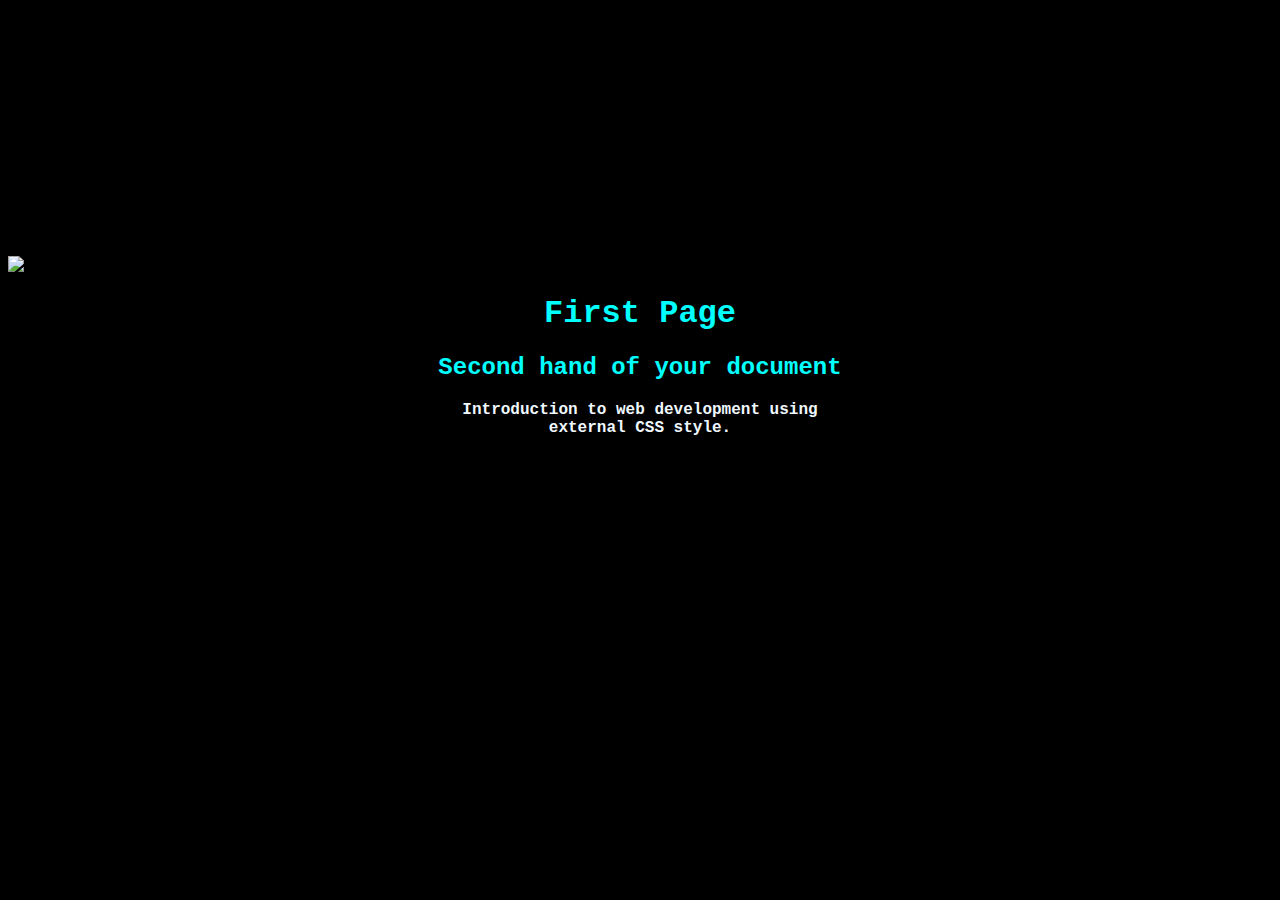
<file: style.html>
<!DOCTYPE html>
<html>
    <head>
        <title>Style</title>
        <link rel="stylesheet" href="style.css">
    </head>
    <body>
        <article>
            <img href="c:\Users\PC\Pictures\header2.jpg" alt="img">
            <h1>First Page</h1>
            <h2>Second hand of your document</h2>
            <p>Introduction to web development using<br>external CSS style.</p>
        </article>
    </body>
</html>
</file>
<file: style.css>
body{
    background-color: black;
    font-weight: bold;
    font-family: 'Courier New', Courier, monospace;
    justify-content: flex-start;
    -o-text-overflow: ellipsis;
    margin-top: 20%;
}
h1{
    color:aqua;
    align-content: first baseline;
    text-align: center;
    /* margin-top: 25%; */
    /* padding: 20% 20% 20% 20%; */
}
h2{
    color:aqua;
    align-content: first baseline;
    text-align: center;
    /* margin-top: 50%; */
    /* padding: 20% 20%; */
}
p{
    text-align: center;
    color:aliceblue;
    /* margin-top: 50%; */
}
#square{
    border-radius: 5px;
    border-color: white;

}
</file>
